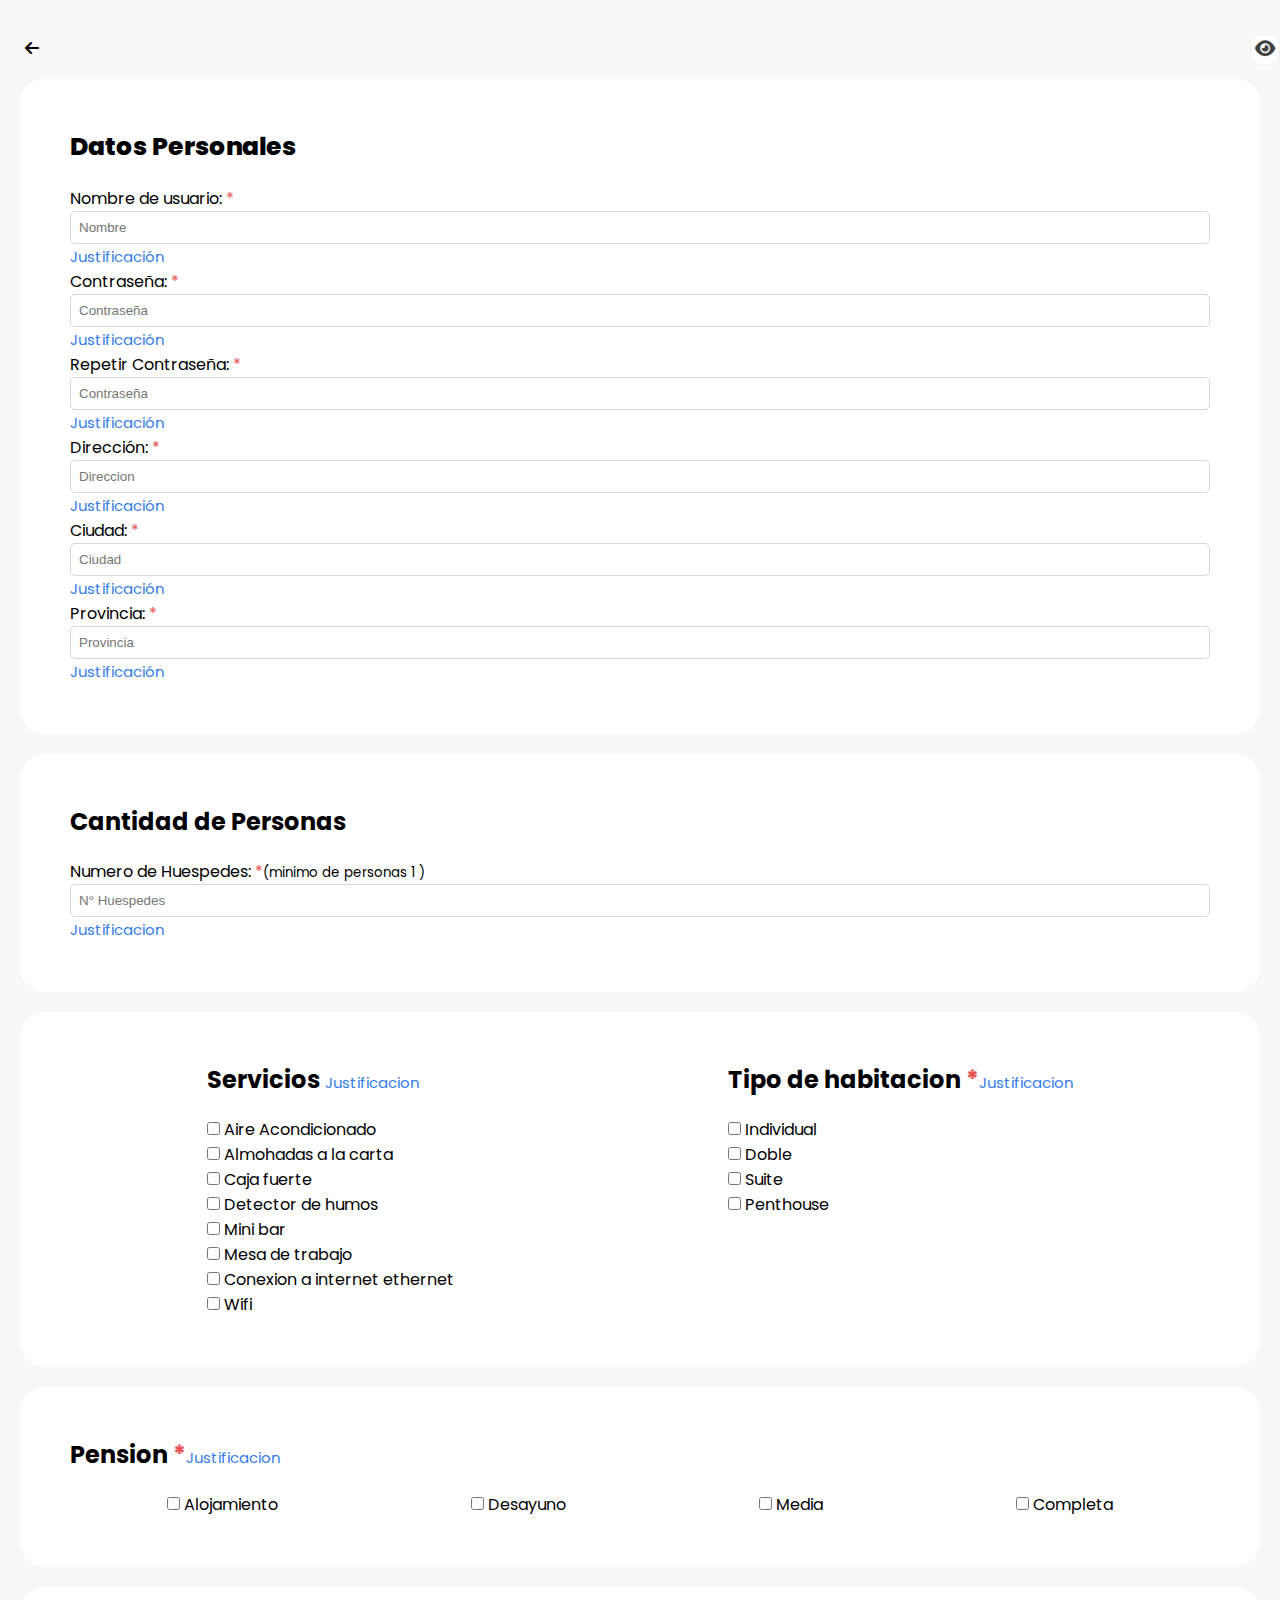
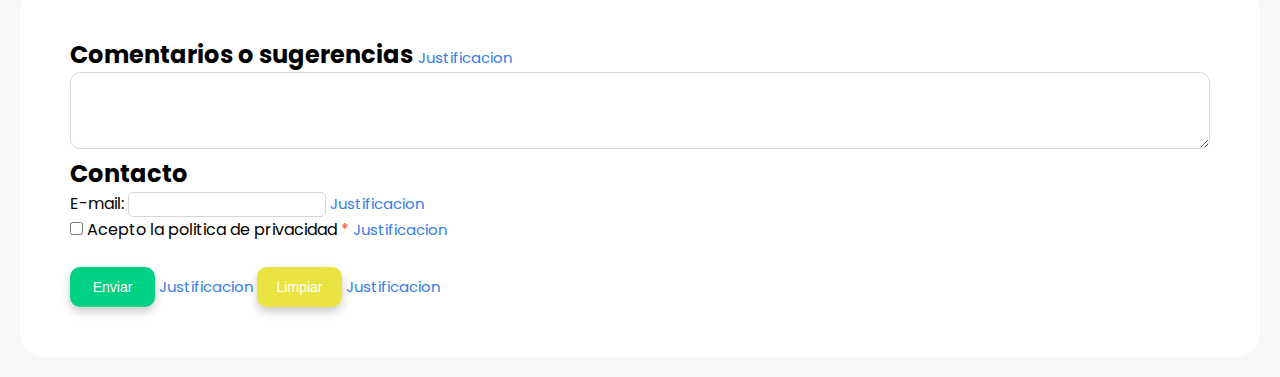
<file: index.html>
<!DOCTYPE html>
<html lang="es">

<head>
	<meta charset="UTF-8">
	<link rel="icon" type="image/ico" 
	href="https://img.freepik.com/vector-gratis/edificio-hotel-flat_23-2148162501.jpg?w=2000">
	<link rel="stylesheet" href="Actividad4A.css " id="style-sheet" type="text/css">
	<link rel="stylesheet" href="https://cdnjs.cloudflare.com/ajax/libs/font-awesome/6.4.0/css/all.min.css">
	<title>Cuestionario</title>
</head>


<body class="bi">
	<div class="cen">
		<span><a class="back " href="welcome.html"><i class="fa-solid fa-arrow-left"></i></a></span>
		<button  id="btn" class="eye" aria-label="Cambiar de color"><span><i class="fa-solid fa-eye"></i></span></button>
	</div>

	<form action="/detalles.html">
		<section class="bg-card normal sec">
		  <div>
			<h2 class="title">Datos Personales</h2>
		  </div>
	  
		  <div>
			<label for="Nombre" class="parts">Nombre de usuario: <span class="red">*</span></label>
			<input type="text" id="Nombre" name="Nombre" placeholder="Nombre" required>
			<a class="just" href="detalles.html#nombredeusuario" title="Justificación del nombre de usuario" target="black">Justificación</a>
		  </div>
	  
		  <div>
			<label for="Contraseña" class="parts">Contraseña: <span class="red">*</span></label>
			<input type="password" id="Contraseña" name="Contraseña" placeholder="Contraseña" required>
			<a class="just" href="detalles.html#contraseña" title="Justificación de la contraseña" target="black">Justificación</a>
		  </div>
	  
		  <div>
			<label for="Contraseña_r" class="parts">Repetir Contraseña: <span class="red">*</span></label>
			<input type="password" id="Contraseña_r" name="Contraseña_r" placeholder="Contraseña" required>
			<a class="just" href="detalles.html#Contraseña_r" title="Justificación de repetir contraseña" target="black">Justificación</a>
		  </div>
	  
		  <div>
			<label for="direccion" class="parts">Dirección: <span class="red">*</span></label>
			<input type="text" id="direccion" name="direccion" placeholder="Direccion" required>
			<a class="just" href="detalles.html#direccion" title="Justificación de dirección" target="black">Justificación</a>
		  </div>
	  
		  <div>
			<label for="ciudad" class="parts">Ciudad: <span class="red">*</span></label>
			<input type="text" id="ciudad" name="ciudad" placeholder="Ciudad" required>
			<a class="just" href="detalles.html#ciudad" title="Justificación de ciudad" target="black">Justificación</a>
		  </div>
	  
		  <div>
			<label for="provincia" class="parts">Provincia: <span class="red">*</span></label>
			<input type="text" id="provincia" name="provincia" placeholder="Provincia" required>
			<a class="just" href="detalles.html#provincia" title="Justificación de provincia" target="black">Justificación</a>
		  </div>
		</section>
		<!-- inicio de cantidad de personas -->
		<section class="bg-card normal sec">
			<div>
				<h2 class="sub">Cantidad de Personas</h2>
			</div>
			<div>
				<label for="huespedes" class="normal">Numero de Huespedes: <span class="red">*</span><small>(minimo de personas 1
						)</small></label>
				<input  type="text" id="huespedes" name="huespedes" placeholder="N° Huespedes" required>
				<a class="just" target="black" title="Justificacion de numero de huespedes" href="detalles.html#huespedes">Justificacion</a>
			</div>
		</section>
		<!-- inicio de servicios y tipo de habitacion -->
		<div class="flex bg-card ">
			<section class=" normal">

				<div class="">
					<h2 class="sub">Servicios <a target="black" class="just"
						 title="Justificacion de servicios"	href="detalles.html#Servicios">Justificacion</a> </h2>
				</div>

				<div>
					<input type="checkbox" id="aireacondicionado" aria-label="Aire Acondicionado">
					<label for="aireacondicionado">Aire Acondicionado</label>
					<br>
					<input type="checkbox" id="almohadas" aria-label="almohadas">
					<label for="almohadas">Almohadas a la carta</label>
					<br>
					<input type="checkbox" id="cajafuerte" aria-label="cajafuerte">
					<label for="cajafuerte">Caja fuerte</label>
					<br>
					<input type="checkbox" id="detecdehumos" aria-label="detector de humos">
					<label for="detecdehumos">Detector de humos</label>
				</div>


				<div>
					<input type="checkbox" id="minibar" aria-label="Mini Bar">
					<label for="minibar">Mini bar</label>
					<br>
					<input type="checkbox" id="mesadetrabajo" aria-label="Mesa de trabajo">
					<label for="mesadetrabajo">Mesa de trabajo</label>
					<br>
					<input type="checkbox" id="internetconexion" aria-label="Conexion a internet ethernet">
					<label for="internetconexion">Conexion a internet ethernet</label>
					<br>
					<input type="checkbox" id="wifi" aria-label="Wifi">
					<label for="wifi">Wifi</label>
				</div>


			</section>

			<section class="normal">
				<div>
					<h2 class="sub">Tipo de habitacion <span class="red">*</span><a target="black" class="just"
						title="justificacion de tipo de habitacion"	href="detalles.html#tiphabitacion">Justificacion</a> </h2>
				</div>
				<div>
					<input type="checkbox" id="individual" aria-label="Individual">
					<label for="individual">Individual</label>
				</div>
				<div>
					<input type="checkbox" id="doble" aria-label="Doble">
					<label for="doble">Doble</label>
				</div>
				<div><input type="checkbox" id="suite" aria-label="Suite">
					<label for="suite">Suite</label>
				</div>
				<div><input type="checkbox" id="penthouse" aria-label="Penthouse">
					<label for="penthouse">Penthouse</label>
				</div>

			</section>
		</div>
		<!-- seccion de la pension -->
		<section class="bg-card normal ">
			<div>
				<h2 class="sub">Pension <span class="red">*</span><a target="black" class="just"
					title="Justificacion de pension"	href="detalles.html#Pension">Justificacion</a></h2>
			</div>

			<div class="flex">
				<div>
					<input type="checkbox" id="alojamiento" aria-label="alojamiento">
					<label for="alojamiento">Alojamiento</label>
				</div>

				<div>
					<input type="checkbox" id="desayuno" aria-label="desayuno">
					<label for="desayuno">Desayuno</label>
				</div>


				<div>
					<input type="checkbox" id="media" aria-label="media">
					<label for="media">Media</label>
				</div>

				<div>
					<input type="checkbox" id="completa" aria-label="completa">
					<label for="completa">Completa</label>
				</div>
			</div>
			<!-- seccion de sugerencias y correo -->
		</section>

		<div class="bg-card normal">
			<section>
				<h2>Comentarios o sugerencias <a target="black" class="just" title="justificacion de comentarios y sugerencias"
						href="detalles.html#comentsugere">Justificacion</a></h2>
				<textarea id="comentarios" name="comment" rows=5 cols=40>
			</textarea>
			</section>

			<section class="normal">
				<div>
					<h2>Contacto</h2>
				</div>
				<div>
					<label for="correo">E-mail: </label>
					<input class="inpu" type="text" id="correo">
					<a target="black" class="just" title="justificacion de E-mail" href="detalles.html#correo">Justificacion</a>
				</div>

				<div>
					<input type="checkbox" id="politicas" required>
					<label for="politicas">Acepto la politica de privacidad <span class="red">*</span></label>
					<a target="black" class="just" title="justificacion politicas de privacidad" href="detalles.html#politicas">Justificacion</a>
				</div>

				<div>
					<input type="submit" class="btn" id="Enviar" value="Enviar">
					<a target="black" class="just" title="justificacion Enviar" href="detalles.html#Enviar">Justificacion</a>

					<input type="button" class="btn2" id="limpiar" value="Limpiar">
					<a target="black" class="just" title="justificacion eliminar" href="detalles.html#limpiar">Justificacion</a>
				</div>

			</section>
		</div>


	</form>
	<script src="Actividad4B.js"></script>
</body>

</html>
</file>
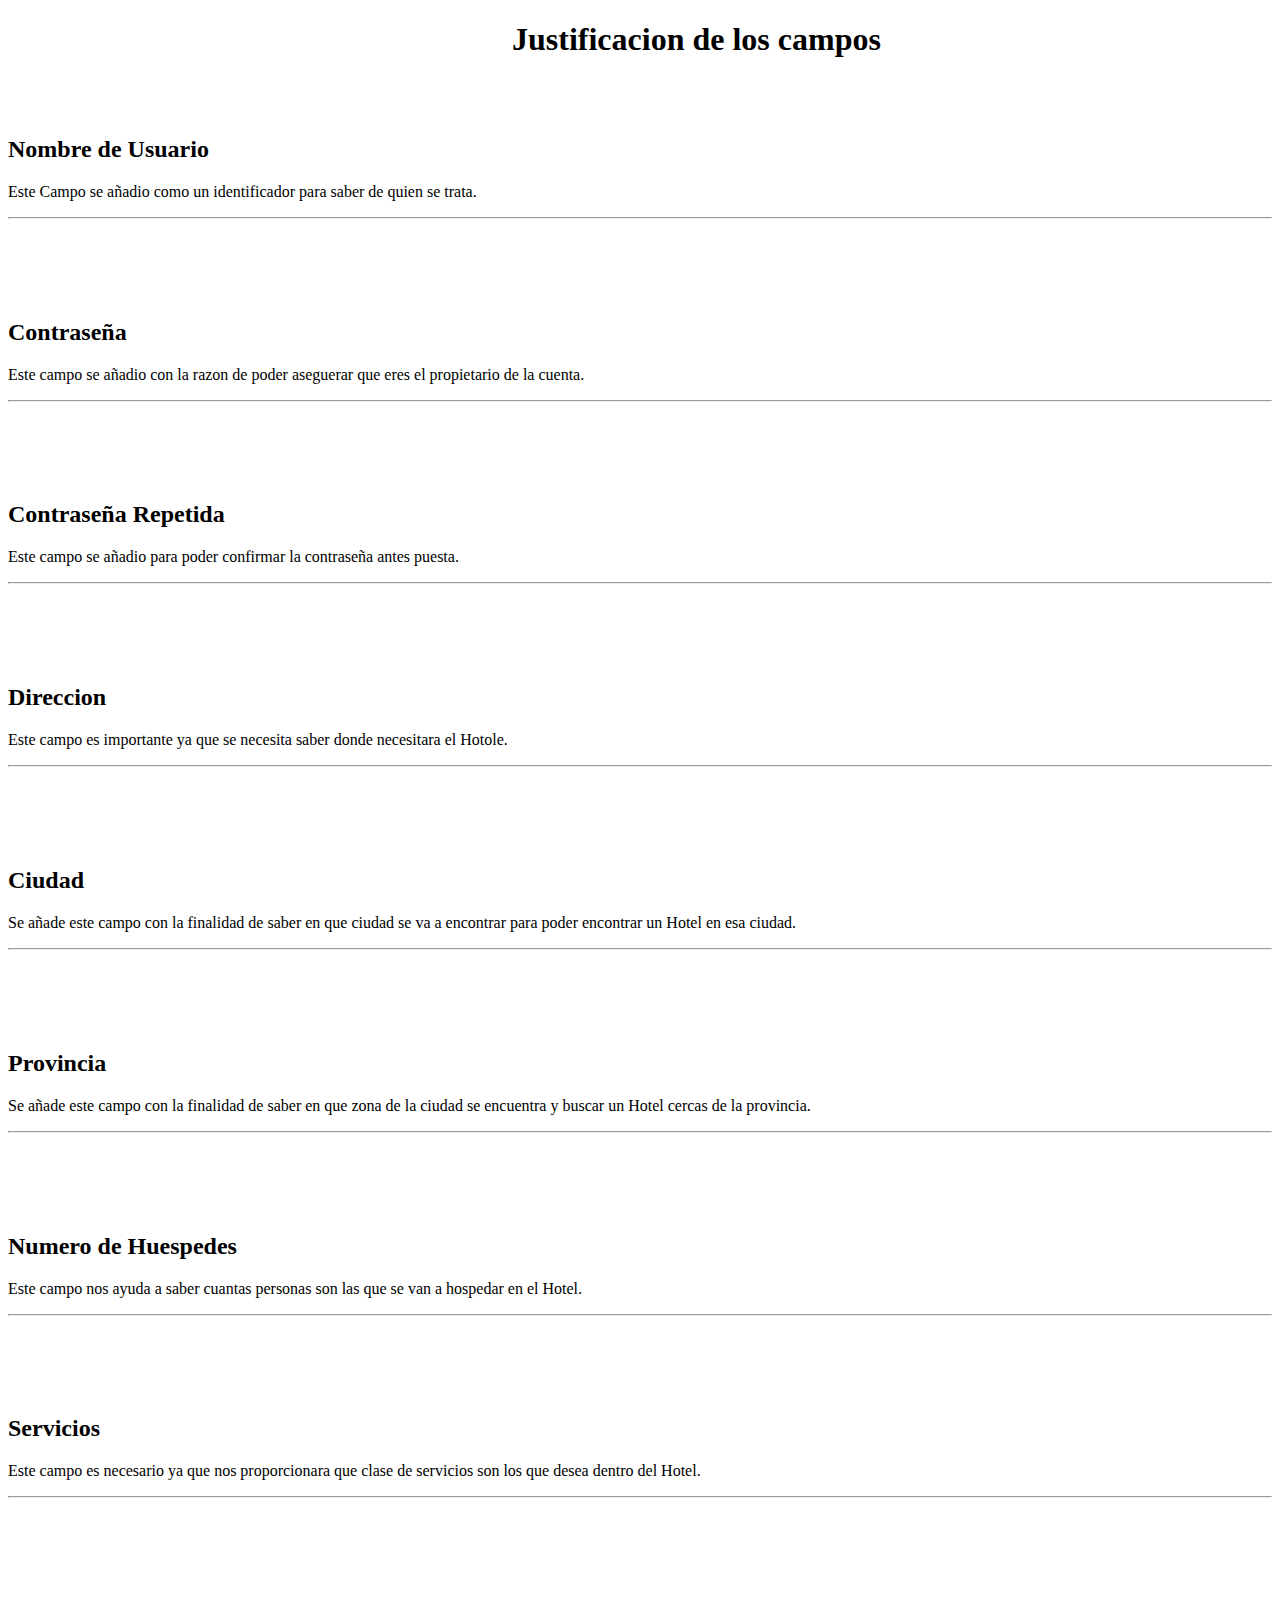
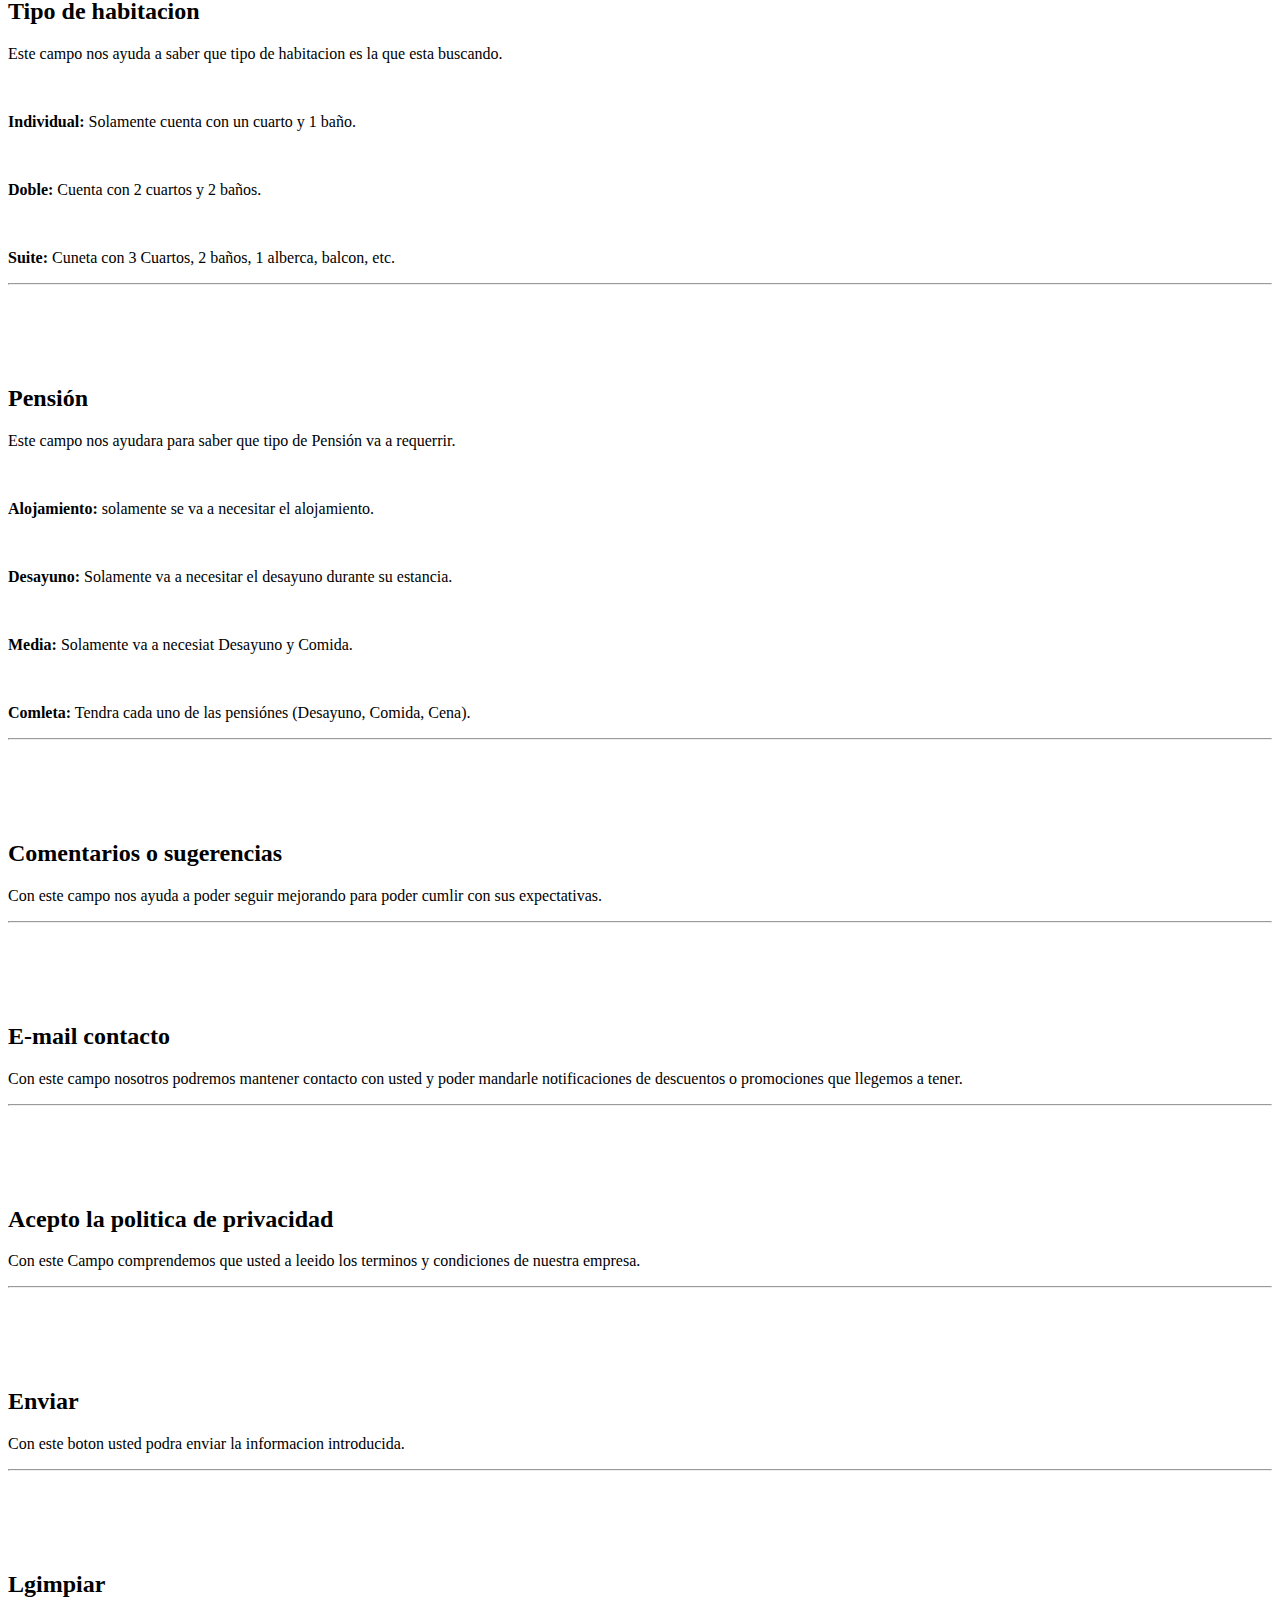
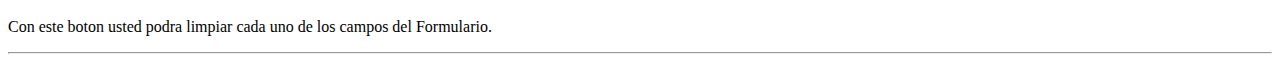
<file: detalles.html>
<!DOCTYPE html>
<html lang="es">
<head>
<link rel="icon" type="image/ico" href="https://img.freepik.com/vector-gratis/edificio-hotel-flat_23-2148162501.jpg?w=2000">
<meta charset="utf-8">
<title>Justificacion</title>
</head>

<h1>
&nbsp;&nbsp;&nbsp;&nbsp;&nbsp;&nbsp;
&nbsp;&nbsp;&nbsp;&nbsp;&nbsp;&nbsp;
&nbsp;&nbsp;&nbsp;&nbsp;&nbsp;&nbsp;
&nbsp;&nbsp;&nbsp;&nbsp;&nbsp;&nbsp;
&nbsp;&nbsp;&nbsp;&nbsp;&nbsp;&nbsp;
&nbsp;&nbsp;&nbsp;&nbsp;&nbsp;&nbsp;
&nbsp;&nbsp;&nbsp;&nbsp;&nbsp;&nbsp;
&nbsp;&nbsp;&nbsp;&nbsp;&nbsp;&nbsp;
&nbsp;&nbsp;&nbsp;&nbsp;&nbsp;&nbsp;
Justificacion de los campos
</h1>
	
<br><br>

<section id="nombredeusuario" >
	<div>
	<h2>Nombre de Usuario</h2>
	<p>Este Campo se añadio como un identificador para saber de quien se trata.</p>

	</div>

</section>

<hr>
<br><br>
<br><br>

<section id="contraseña"  >
	<div >
	<h2>Contraseña</h2>
	
	<p>Este campo se añadio con la razon de poder aseguerar que eres el propietario de la cuenta.</p>

	</div>

</section>

<hr>
<br><br>
<br><br>

<section id="Contraseña_r">
	<div  >
	<h2>Contraseña Repetida</h2>
	<p>Este campo se añadio para poder confirmar la contraseña antes puesta.</p>

	</div>

</section>

<hr>
<br><br>
<br><br>

<section id="direccion" >
	<div   >
	<h2>Direccion</h2>
	<p>Este campo es importante ya que se necesita saber donde necesitara el Hotole.</p>

	</div>

</section>

<hr>
<br><br>
<br><br>

<section id="ciudad"  >
	<div >
	<h2>Ciudad</h2>
	<p>Se añade este campo con la finalidad de saber en que ciudad se va a encontrar para poder encontrar un Hotel en esa ciudad.</p>

	</div>

</section>

<hr>
<br><br>
<br><br>

<section id="provincia" >
	<div  >
	<h2>Provincia</h2>
	<p>Se añade este campo con la finalidad de saber en que zona de la ciudad se encuentra y buscar un Hotel cercas de la provincia.</p>

	</div>

</section>

<hr>
<br><br>
<br><br>

<section id="huespedes" >
	<div >
	<h2>Numero de Huespedes</h2>
	<p>Este campo nos ayuda a saber cuantas personas son las que se van a hospedar en el Hotel.</p>

	</div>

</section>

<hr>
<br><br>
<br><br>

<section id="Servicios" >
	<div >
	<h2>Servicios</h2>
	<p>Este campo es necesario ya que nos proporcionara que clase de servicios son los que desea dentro del Hotel.</p>

	</div>

</section>


<hr>
<br><br>
<br><br>

<section id="tiphabitacion" >
	<div >
	<h2>Tipo de habitacion</h2>
	<p>Este campo nos ayuda a saber que tipo de habitacion es la que esta buscando.</p>
	<br>
	<p><b>Individual:</b> Solamente cuenta con un cuarto y 1 baño.</p>
	<br>
	<p><b>Doble:</b> Cuenta con 2 cuartos y 2 baños.</p>
	<br>
	<p><b>Suite:</b> Cuneta con 3 Cuartos, 2 baños, 1 alberca, balcon, etc.</p>


	</div>

</section>


<hr>
<br><br>
<br><br>

<section id="Pension" >
	<div >
	<h2>Pensión</h2>
	<p>Este campo nos ayudara para saber que tipo de Pensión va a requerrir.</p>
	<br>
	<p><b>Alojamiento:</b> solamente se va a necesitar el alojamiento.</p>
	<br>
	<p><b>Desayuno:</b> Solamente va a necesitar el desayuno durante su estancia.</p>
	<br>
	<p><b>Media:</b> Solamente va a necesiat Desayuno y Comida.</p>
	<br>
	<p><b>Comleta:</b> Tendra cada uno de las pensiónes (Desayuno, Comida, Cena).</p>
	</div>

</section>


<hr>
<br><br>
<br><br>

<section id="comentsugere" >
	<div  >
	<h2>Comentarios o sugerencias</h2>
	<p>Con este campo nos ayuda a poder seguir mejorando para poder cumlir con sus expectativas.</p>

	</div>

</section>


<hr>
<br><br>
<br><br>

<section id="correo" >
	<div >
	<h2>E-mail contacto</h2>
	<p>Con este campo nosotros podremos mantener contacto con usted y poder mandarle notificaciones de descuentos o promociones que llegemos a tener.</p>

	</div>

</section>


<hr>
<br><br>
<br><br>

<section id="politicas" >
	<div  >
	<h2>Acepto la politica de privacidad</h2>
	<p>Con este Campo comprendemos que usted a leeido los terminos y condiciones de nuestra empresa.</p>

	</div>

</section>


<hr>
<br><br>
<br><br>

<section id="Enviar" >
	<div >
	<h2>Enviar</h2>
	<p>Con este boton usted podra enviar la informacion introducida.</p>

	</div>

</section>


<hr>
<br><br>
<br><br>

<section id="limpiar" >
	<div  >
	<h2>Lgimpiar</h2>
	<p>Con este boton usted podra limpiar cada uno de los campos del Formulario.</p>

	</div>

</section>

<hr>

</html>
</file>
<file: Actividad4A.css>
/* Importacion para una fuente de texto de Google */
@import url('https://fonts.googleapis.com/css2?family=Poppins:wght@300;400;700&family=Tilt+Warp&display=swap');

* {
    margin: 0;
    padding: 0;
    box-sizing: border-box;
}

.bi {
    background-color: rgb(248, 248, 248);
}

/*Estilos del Welcome*/

.navbar {
    width: 100%;
}

.navbar-contain {
    display: flex;
    justify-content: center;
}

.nav-item {
    font-weight: 400;
    font-family: 'Poppins', sans-serif;
    text-align: center;
    border-radius: 40px;
    list-style: none;
}

.nav-link {
    padding: 30px;
    text-decoration: none;
    color: #000;
}

.nav-link:hover {
    color: #81abea;
}

.nav-item:hover {

    background-color: rgb(243, 243, 243);
    transition: all;
    transition-duration: 1000ms;
}



/* reglas de estilos

texto normal: font weight 400


*/


/*Estilos del formulario*/
.back {
    margin: 5px;
    text-decoration: none;
    color: #000;
}

.back:hover {
    color: tomato;
    transition: ease-in-out;
    transition-duration: 0.3s;
}

.title2 {
    font-family: 'Poppins', sans-serif;
    text-align: center;
    margin-bottom: 20px;
}

.title {
    font-family: 'Poppins', sans-serif;
    font-size: 25px;
    font-weight: 800;
    margin-bottom: 20px;
   
}

.sub {
    font-family: 'Poppins', sans-serif;
    
    margin-bottom: 20px;
}

.normal {
    font-family: 'Poppins', sans-serif;
    font-weight: 400;
}

.bg-card {
    background-color: #ffffff;
    border-radius: 25px;
    padding: 50px;
    margin: 20px;
}

.sec input {
    border: 1px solid rgb(214, 214, 214);
    border-radius: 5px;
    width: 100%;
    padding: 8px;
}

.sec input:focus {
    outline: 1px solid rgb(206, 206, 206);
}

.sec a {
    text-decoration: none;
    color: rgb(52, 124, 233);
}

.red {
    color: rgb(232, 78, 78);
}

.flex {
    display: flex;
    justify-content: space-around;

}

.just {
    font-size: 15px;
    text-decoration: none;
    color: rgb(52, 124, 233);
    font-weight: normal;
}

textarea {
    border: 1px solid rgb(214, 214, 214);
    width: 100%;
    border-radius: 10px;
}

textarea:focus {
    outline: 1px solid rgb(206, 206, 206);
}

.inpu {
    border: 1px solid rgb(214, 214, 214);
    border-radius: 5px;
    padding: 4px;
    padding-left: 15px;
}

.inpu:focus {
    outline: 1px solid rgb(206, 206, 206);
}

.btn {
    background-color: #00d184;
    text-decoration: none;
    border: none;
    color: rgb(255, 255, 255);
    padding: 12px;
    border-radius: 10px;
    box-shadow: 0px 5px 10px 0px rgba(0, 0, 0, 0.2);
    margin-top: 25px;
    width: 85px;
    font-size: 14px;
    cursor: pointer;
    transition: all;
    transition-duration: 0.2s;
}

.btn:hover {
    background-color: #009d63;

}

.btn2 {
    background-color: #e9e442;
    text-decoration: none;
    border: none;
    color: rgb(255, 255, 255);
    padding: 12px;
    border-radius: 10px;
    box-shadow: 0px 5px 10px 0px rgba(0, 0, 0, 0.2);
    margin-top: 25px;
    width: 85px;
    font-size: 14px;
    cursor: pointer;
    transition: all;
    transition-duration: 0.2s;

}

.btn2:hover {
    background-color: #d1a400;

}

.cen {
    margin: 20px;
    display: flex;
    justify-content: space-between;
    align-items: center;
    padding-top: 20px;
}

.eye {
    position: fixed;
    display: flex;
    margin: 0;
    padding:0;
    align-items: center;
    background-color: white;
    justify-content: center;
    right: 0;
    color: #424242;
    border-radius: 10px;
    border: 0.5px solid rgb(240, 240, 240);
    font-size: 18px;
    padding: 4px;
    transition: all;
    transition-duration: 500ms;
    cursor: pointer;

}

.eye:hover {
    background: #424242;
    color: #62aaf8;
}
</file>
